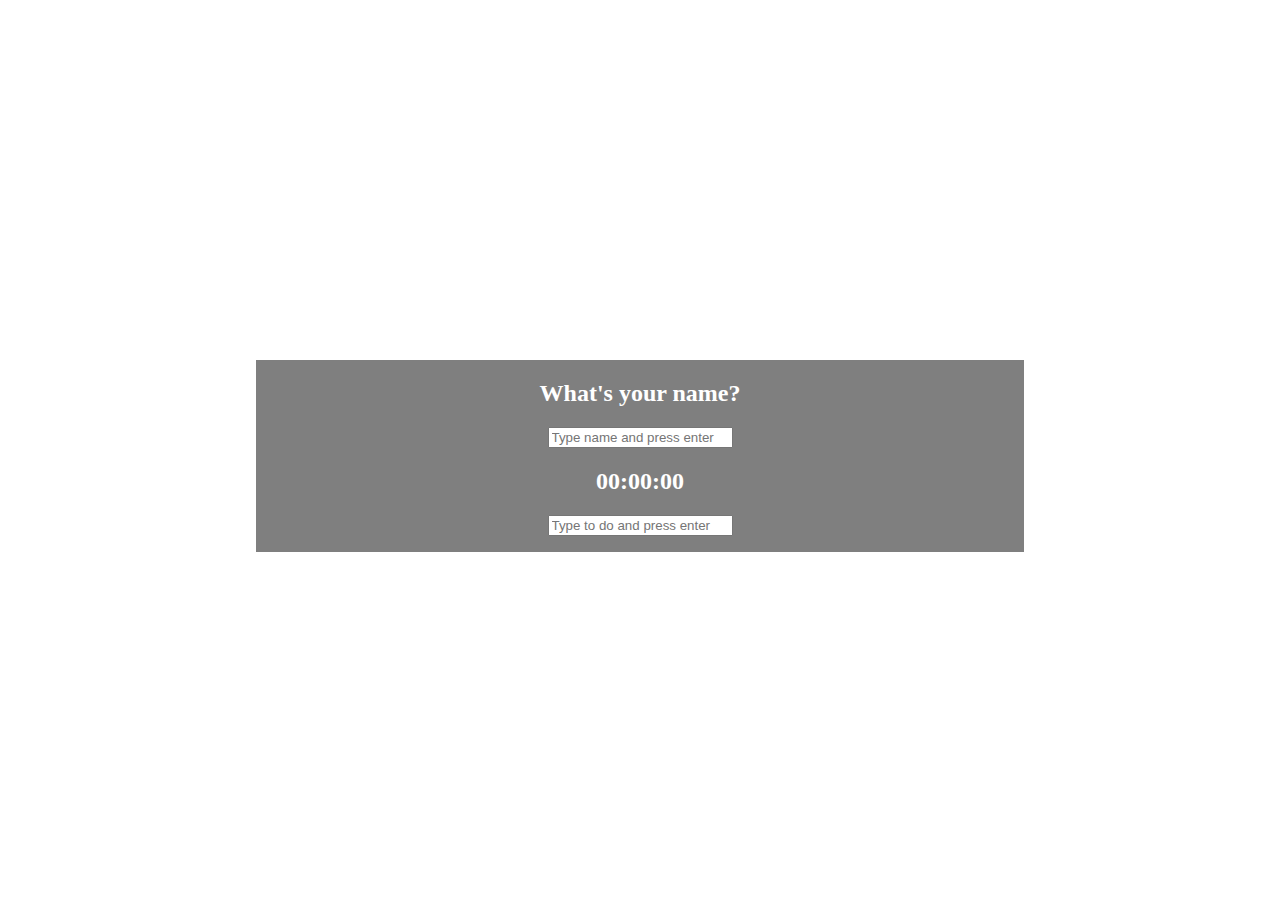
<file: docs/index.html>
<!DOCTYPE html>
<html>
  <head>
    <title>Momentum of Alan</title>
    <link rel="stylesheet" href="styles.css" />
  </head>
  <body>
    <div id="weather"></div>
    <div id="main">
      <h2 id="askName">What's your name?</h2>
      <form id="inputForm">
        <input
          type="text"
          id="nameInput"
          required
          placeholder="Type name and press enter"
        />
      </form>
      <h2 id="clock">00:00:00</h2>
      <div id="todoList"></div>
      <p></p>
    </div>
    <script src="config.js"></script>
    <script src="app.js"></script>
  </body>
</html>
</file>
<file: docs/styles.css>
body {
  height: 100%;
}

#main {
  text-align: center;
  vertical-align: middle;
  position: absolute;
  top: 40%;
  left: 20%;
  right: 20%;
  background-color: #000;
  background-color: rgba(0, 0, 0, 0.5);
  filter: progid:DXImageTransform.Microsoft.gradient(
    startColorstr=#BB000000, endColorstr=#BB000000
  );
  -ms-filter: "progid:DXImageTransform.Microsoft.gradient(
    startColorstr=#BB000000, endColorstr=#BB000000
  )";
}

#weather {
  text-align: right;
  color: white;
}

h2 {
  color: white;
}

li {
  color: white;
  text-align: left;
}

button {
  background: url("./btn.png") no-repeat;
  background-position: center center;
  background-size: 100% 100%;
  position: absolute;
  right: 10px;
}
</file>
